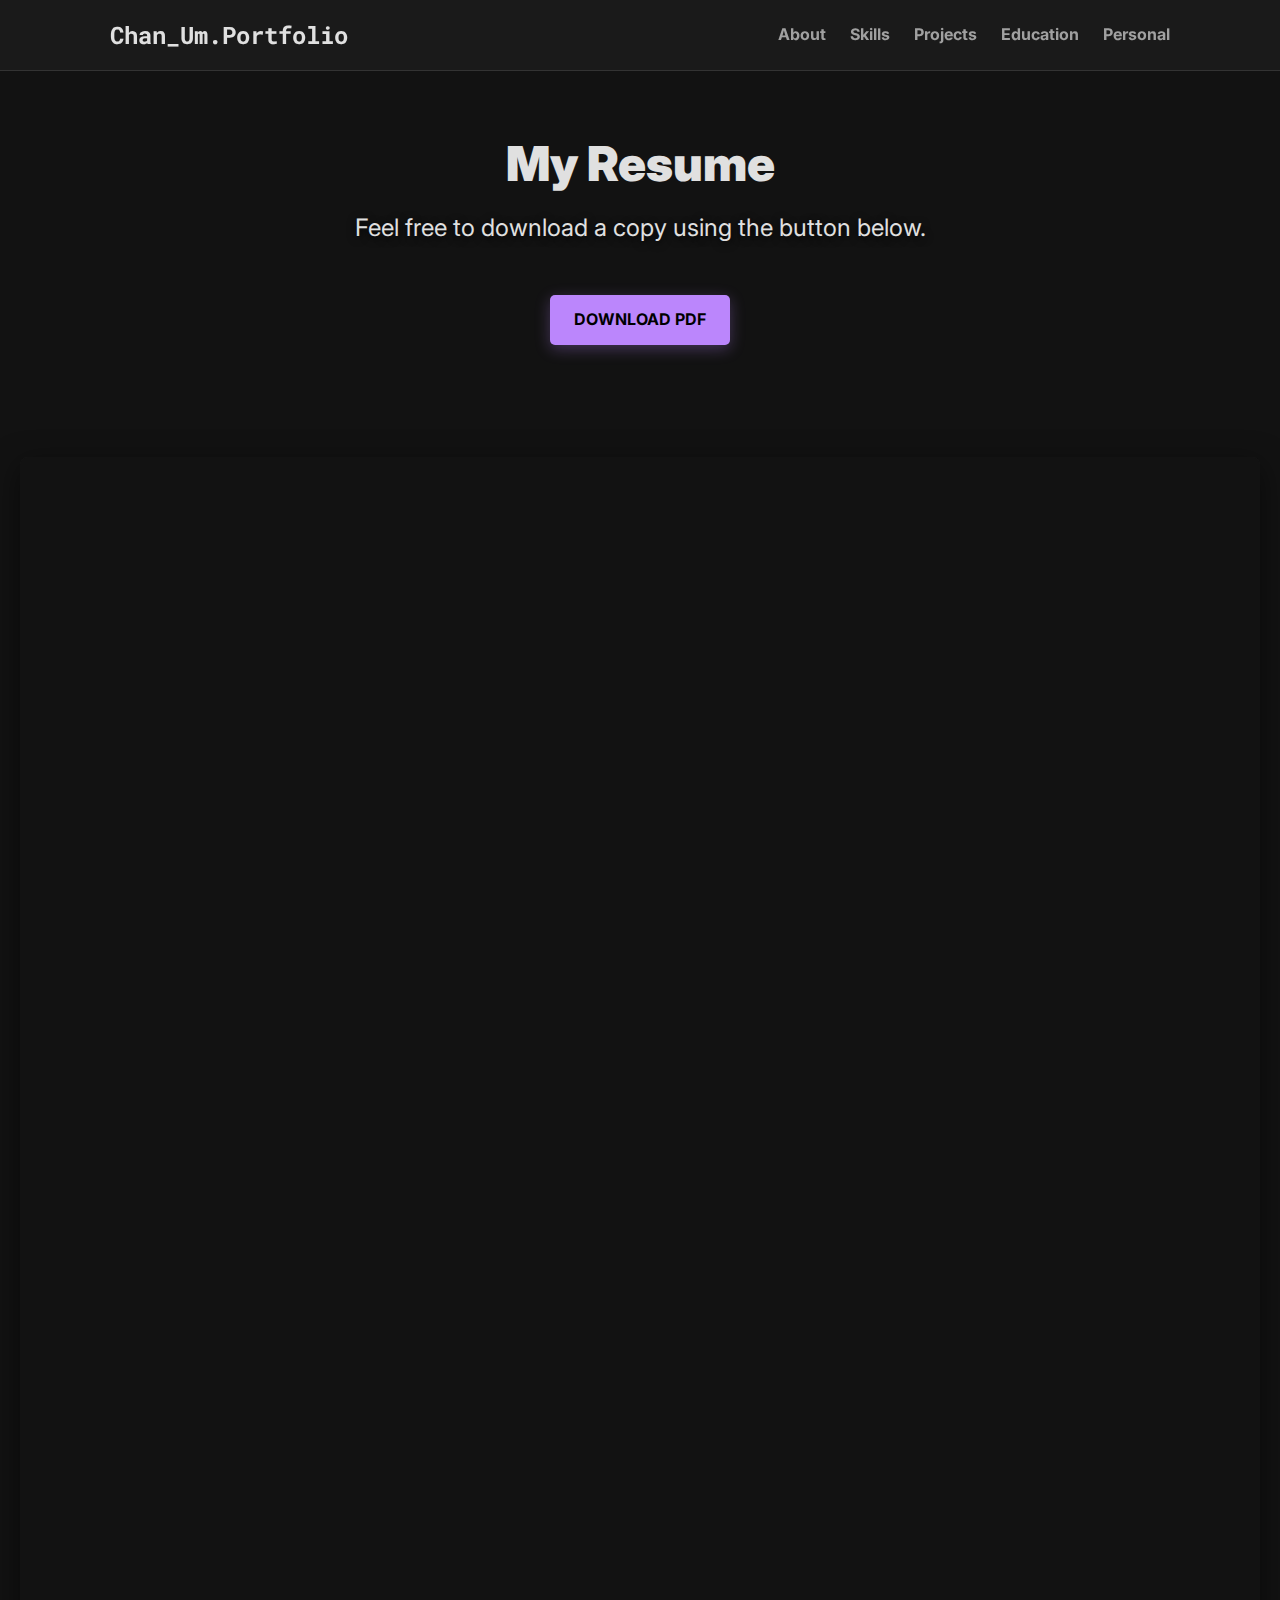
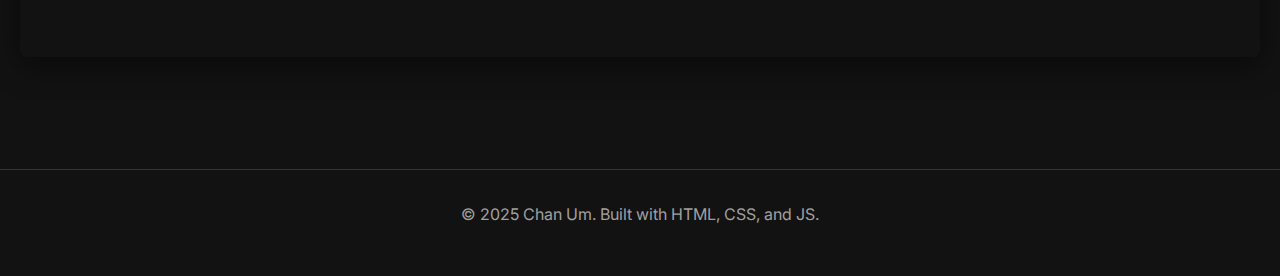
<file: resume.html>
<!DOCTYPE html>
<html lang="en">
<head>
    <meta charset="UTF-8">
    <meta name="viewport" content="width=device-width, initial-scale=1.0">
    <title>Chan Um - Resume</title>
    <link rel="stylesheet" href="style.css">
    <link href="https://fonts.googleapis.com/css2?family=Inter:wght@400;700;900&family=Roboto+Mono:wght@400;700&display=swap" rel="stylesheet">
    <link rel="apple-touch-icon" sizes="180x180" href="favicon/apple-touch-icon.png">
    <link rel="icon" type="image/png" sizes="32x32" href="favicon/favicon-32x32.png">
    <link rel="icon" type="image/png" sizes="16x16" href="favicon/favicon-16x16.png">
    <link rel="manifest" href="favicon/site.webmanifest">
</head>
<body>

    <nav class="navbar">
        <div class="container">
            <a href="index.html" class="nav-logo">Chan_Um.Portfolio</a>
            <ul class="nav-menu">
                <li><a href="index.html#about">About</a></li>
                <li><a href="index.html#skills">Skills</a></li>
                <li><a href="index.html#projects">Projects</a></li>
                <li><a href="index.html#education">Education</a></li>
                <li><a href="personal.html">Personal</a></li>
            </ul>
        </div>
    </nav>

    <header class="hero-simple">
        <div class="container">
            <h1 class="hero-title-simple">My Resume</h1>
            <p class="hero-subtitle">
                Feel free to download a copy using the button below.
            </p>
            <a href="resume.pdf" class="btn" download="resume.pdf" style="margin-top: 1rem;">
                Download PDF
            </a>
        </div>
    </header>

    <main>
        <section class="portfolio-section visible" style="padding: 3rem 20px;">
            <div class="resume-viewer-container">
                <iframe src="resume.pdf" class="resume-iframe" title="Chan Um Resume PDF"></iframe>
            </div>
        </section>
    </main>

    <footer>
        <div class="container">
            <p>&copy; 2025 Chan Um. Built with HTML, CSS, and JS.</p>
        </div>
    </footer>
    
</body>
</html>
</file>
<file: style.css>
/* --- Global Styles & Variables --- */
:root {
    --bg-color: #121212;
    --surface-color: #1e1e1e;
    /* A more vibrant, "tech" purple */
    --primary-color: #bb86fc;
    --primary-variant: #3700b3;
    --text-color: #e0e0e0;
    --text-secondary: #a0a0a0;
    --font-main: 'Inter', sans-serif;
    --font-code: 'Roboto Mono', monospace;
    --navbar-blur: 10px; /* For glassmorphism */
}

* {
    box-sizing: border-box;
    margin: 0;
    padding: 0;
}

html {
    scroll-behavior: smooth;
}

body {
    font-family: var(--font-main);
    background-color: var(--bg-color);
    color: var(--text-color);
    line-height: 1.6;
}

/* --- Custom Scrollbar (Fancy!) --- */
body::-webkit-scrollbar {
    width: 10px;
}
body::-webkit-scrollbar-track {
    background: var(--bg-color);
}
body::-webkit-scrollbar-thumb {
    background-color: var(--primary-color);
    border-radius: 20px;
    border: 3px solid var(--bg-color);
}
body::-webkit-scrollbar-thumb:hover {
    background-color: var(--primary-variant);
}


.container {
    max-width: 1100px;
    margin: 0 auto;
    padding: 0 20px;
}

h1, h2, h3 {
    font-weight: 700;
    line-height: 1.2;
    margin-bottom: 1rem;
    color: var(--text-color);
}

h2 {
    font-size: 2.5rem;
    text-align: center;
    margin-bottom: 2.5rem;
    position: relative;
}

h2::after {
    content: '';
    display: block;
    width: 60px;
    height: 4px;
    background: var(--primary-color);
    margin: 1rem auto 0;
}

p {
    margin-bottom: 1rem;
    color: var(--text-secondary);
}

a {
    text-decoration: none;
    color: var(--primary-color);
    transition: color 0.3s ease;
}

a:hover {
    color: var(--text-color);
}

ul {
    list-style: none;
}

/* --- Navigation (Glassmorphism Effect) --- */
.navbar {
    /* Semi-transparent background */
    background: rgba(30, 30, 30, 0.75);
    /* The "frosted glass" blur */
    backdrop-filter: blur(var(--navbar-blur));
    -webkit-backdrop-filter: blur(var(--navbar-blur)); /* Safari support */
    
    border-bottom: 1px solid #333;
    padding: 1rem 0;
    position: sticky;
    top: 0;
    z-index: 100;
}

.navbar .container {
    display: flex;
    justify-content: space-between;
    align-items: center;
}

.nav-logo {
    font-family: var(--font-code);
    font-size: 1.5rem;
    font-weight: 700;
    color: var(--text-color);
}
.nav-logo:hover {
    color: var(--primary-color);
}

.nav-menu {
    display: flex;
    gap: 1.5rem;
}

.nav-menu a {
    color: var(--text-secondary);
    font-weight: 700;
    font-size: 1rem;
    padding-bottom: 5px;
    position: relative; /* For the new hover underline effect */
}

/* Fancier nav link hover */
.nav-menu a::after {
    content: '';
    position: absolute;
    width: 0;
    height: 2px;
    bottom: 0;
    left: 50%;
    background-color: var(--primary-color);
    transition: all 0.3s ease;
    transform: translateX(-50%);
}

.nav-menu a:hover::after,
.nav-menu a.active::after {
    width: 100%;
}

.nav-menu a:hover,
.nav-menu a.active {
    color: var(--primary-color);
}


/* --- Hero Section (Gradient Text & Typing) --- */
.hero {
    min-height: 100vh; /* Full viewport height */
    display: flex;
    align-items: center;
    justify-content: center;
    text-align: center;
    padding: 0 20px;
    position: relative; /* For the scroll-down arrow */
    background: linear-gradient(rgba(18, 18, 18, 0.8), rgba(18, 18, 18, 1));
}

.hero-title {
    font-size: 4.5rem;
    font-weight: 900;
    /* Gradient Text Effect */
    background: -webkit-linear-gradient(45deg, var(--primary-color), #da62c4, #61dafb);
    background-clip: text;
    -webkit-background-clip: text;
    -webkit-text-fill-color: transparent;
    /* Text shadow for readability over black hole */
    filter: drop-shadow(0 2px 4px rgba(0, 0, 0, 0.8));
}

.hero-subtitle {
    font-size: 1.5rem;
    color: var(--text-color);
    margin-bottom: 2rem;
    min-height: 1.5rem; /* Reserve space for typing */
    /* Text shadow for readability over black hole */
    text-shadow: 0 2px 8px rgba(0, 0, 0, 0.9);
}

.highlight {
    font-family: var(--font-code);
    font-weight: 700;
}

/* Blinking cursor for typing effect */
#typing-target::after {
    content: '_';
    font-weight: 700;
    animation: blink 0.7s infinite;
}
@keyframes blink {
    0%, 100% { opacity: 1; }
    50% { opacity: 0; }
}


.btn {
    display: inline-block;
    background: var(--primary-color);
    color: #000;
    padding: 12px 24px;
    border-radius: 5px;
    font-weight: 700;
    text-transform: uppercase;
    transition: background-color 0.3s ease, transform 0.3s ease;
    box-shadow: 0 4px 15px rgba(187, 134, 252, 0.3);
}

.btn:hover {
    background: var(--primary-variant);
    color: var(--text-color);
    transform: translateY(-3px) scale(1.05);
}

.btn-secondary {
    display: inline-block;
    background: var(--surface-color);
    border: 2px solid var(--surface-color);
    color: var(--text-secondary);
    padding: 10px 20px;
    border-radius: 5px;
    font-weight: 700;
    transition: all 0.3s ease;
}

.btn-secondary:hover {
    border-color: var(--primary-color);
    color: var(--primary-color);
}

/* --- Scroll Down Arrow --- */
.scroll-down {
    position: absolute;
    bottom: 2rem;
    left: 50%;
    transform: translateX(-50%);
}
.scroll-down span {
    display: block;
    width: 20px;
    height: 20px;
    border-bottom: 3px solid var(--text-secondary);
    border-right: 3px solid var(--text-secondary);
    transform: rotate(45deg);
    animation: bounce 2s infinite;
}
@keyframes bounce {
    0%, 20%, 50%, 80%, 100% {
        transform: translateY(0) rotate(45deg);
    }
    40% {
        transform: translateY(-15px) rotate(45deg);
    }
    60% {
        transform: translateY(-8px) rotate(45deg);
    }
}


/* --- Portfolio Sections (Slide-up Animation) --- */
.portfolio-section {
    padding: 6rem 0;
    opacity: 0; /* Hidden by default */
    transform: translateY(50px); /* Start 50px lower */
    transition: opacity 0.6s ease-out, transform 0.6s ease-out;
}

.portfolio-section.visible {
    opacity: 1;
    transform: translateY(0); /* Move to original position */
}

/* --- About Section --- */
.about-content {
    display: flex;
    gap: 2rem;
    align-items: flex-start;
}
.about-text {
    flex: 1;
}

.about-image {
    flex-shrink: 0;
    width: 500px;
    height: 500px;
    min-width: 500px;
    min-height: 500px;
    border-radius: 50%;
    overflow: hidden;
    box-shadow: 0 8px 30px rgba(0, 0, 0, 0.5);
    border: 4px solid var(--primary-color);
    background: var(--surface-color);
}

.about-image img {
    width: 100%;
    height: 100%;
    object-fit: cover;
    object-position: center;
    display: block;
    /* Use browser's default high-quality scaling for photos */
    image-rendering: auto;
}


/* --- Skills Section (Interactive "Pills") --- */
.skills-grid {
    display: grid;
    grid-template-columns: repeat(auto-fit, minmax(300px, 1fr));
    gap: 2rem;
}
.skill-category {
    background: var(--surface-color);
    padding: 2rem;
    border-radius: 8px;
    box-shadow: 0 4px 10px rgba(0,0,0,0.3);
}
.skill-category h3 {
    color: var(--primary-color);
    margin-bottom: 1.5rem;
    border-bottom: 1px solid #444;
    padding-bottom: 0.5rem;
}
.skill-pills {
    display: flex;
    flex-wrap: wrap;
    gap: 0.75rem;
}
.skill-pill {
    font-family: var(--font-code);
    background: var(--bg-color);
    border: 1px solid var(--text-secondary);
    color: var(--text-secondary);
    padding: 8px 14px;
    border-radius: 20px;
    font-size: 0.9rem;
    font-weight: 700;
    cursor: default;
    transition: transform 0.2s ease, background-color 0.2s ease, color 0.2s ease;
}
.skill-pill:hover {
    transform: scale(1.1);
    background: var(--primary-color);
    border-color: var(--primary-color);
    color: #000;
}


/* --- Projects Section (NEW Hover Effect) --- */
.projects-grid {
    display: grid;
    grid-template-columns: repeat(auto-fit, minmax(350px, 1fr));
    gap: 2rem;
}

.project-card {
    background: var(--surface-color);
    border-radius: 8px;
    overflow: hidden;
    box-shadow: 0 5px 15px rgba(0,0,0,0.5);
    cursor: pointer;
    transition: transform 0.3s ease, box-shadow 0.3s ease;
    text-decoration: none;
    display: block;
    color: inherit;
}

.project-image {
    position: relative;
    overflow: hidden;
}

.project-card img {
    width: 100%;
    height: 220px;
    object-fit: cover;
    display: block;
    transition: transform 0.4s ease, filter 0.4s ease;
}

.project-info {
    padding: 1.5rem;
}

.project-info h3 {
    font-size: 1.5rem;
}

.project-tags {
    margin: 1rem 0;
    display: flex;
    flex-wrap: wrap;
    gap: 0.5rem;
}

.tag {
    background: var(--primary-variant);
    color: var(--text-color);
    padding: 5px 10px;
    border-radius: 20px;
    font-size: 0.8rem;
    font-weight: 700;
    font-family: var(--font-code);
}

.project-card-footer {
    margin-top: 1.5rem;
    padding-top: 1rem;
    border-top: 1px solid #333;
}

.project-view-link {
    color: var(--primary-color);
    font-weight: 700;
    font-size: 0.95rem;
    display: inline-block;
    transition: transform 0.3s ease, color 0.3s ease;
}

.project-card:hover .project-view-link {
    transform: translateX(5px);
    color: var(--text-color);
}

/* THE FANCY HOVER EFFECT */
.project-card:hover .project-image img {
    transform: scale(1.1);
    filter: blur(3px) brightness(0.7);
}

.project-card:hover {
    transform: translateY(-5px);
    box-shadow: 0 8px 25px rgba(187, 134, 252, 0.3);
}


/* --- Education Section --- */
.education-entry {
    background: var(--surface-color);
    padding: 2rem;
    border-radius: 8px;
    border-left: 5px solid var(--primary-color);
}
.education-entry p {
    margin-bottom: 0.5rem;
    color: var(--text-secondary);
}
.education-entry strong {
    color: var(--text-color);
}

/* --- Blog Section (Personal Page) --- */
.blog-grid {
    display: grid;
    grid-template-columns: repeat(auto-fit, minmax(350px, 1fr));
    gap: 2rem;
}

.blog-card {
    background: var(--surface-color);
    border-radius: 8px;
    overflow: hidden;
    box-shadow: 0 5px 15px rgba(0,0,0,0.5);
    transition: transform 0.3s ease, box-shadow 0.3s ease;
}

.blog-card:hover {
    transform: translateY(-5px);
    box-shadow: 0 8px 25px rgba(187, 134, 252, 0.3);
}

.blog-card img {
    width: 100%;
    height: 220px;
    object-fit: cover;
    display: block;
    transition: transform 0.4s ease;
}

.blog-card:hover img {
    transform: scale(1.05);
}

.blog-info {
    padding: 1.5rem;
}

.blog-date {
    font-family: var(--font-code);
    font-size: 0.85rem;
    color: var(--primary-color);
    font-weight: 700;
    display: block;
    margin-bottom: 0.75rem;
}

.blog-info h3 {
    font-size: 1.5rem;
    margin-bottom: 0.75rem;
    color: var(--text-color);
}

.blog-info p {
    color: var(--text-secondary);
    line-height: 1.6;
}

/* --- Gallery Section (Personal Page) --- */
.gallery-grid {
    display: grid;
    grid-template-columns: repeat(auto-fit, minmax(280px, 1fr));
    gap: 1.5rem;
    margin-top: 2rem;
}

.gallery-item {
    position: relative;
    overflow: hidden;
    border-radius: 8px;
    background: var(--surface-color);
    box-shadow: 0 4px 10px rgba(0,0,0,0.3);
    cursor: pointer;
    transition: transform 0.3s ease, box-shadow 0.3s ease;
}

.gallery-item:hover {
    transform: translateY(-5px) scale(1.02);
    box-shadow: 0 8px 25px rgba(187, 134, 252, 0.4);
}

.gallery-item img {
    width: 100%;
    height: 100%;
    object-fit: cover;
    display: block;
    transition: transform 0.4s ease, filter 0.4s ease;
    min-height: 280px;
}

.gallery-item:hover img {
    transform: scale(1.1);
    filter: brightness(1.1);
}

/* --- Contact Section --- */
#contact {
    text-align: center;
}
#contact p {
    max-width: 600px;
    margin: 0 auto 2rem auto;
}
.contact-links {
    display: flex;
    justify-content: center;
    gap: 1.5rem;
    flex-wrap: wrap;
}

/* --- Hero Simple (for Resume Page) --- */
.hero-simple {
    text-align: center;
    padding: 4rem 0;
    background: linear-gradient(rgba(18, 18, 18, 0.8), rgba(18, 18, 18, 1));
}

.hero-title-simple {
    font-size: 3rem;
    font-weight: 900;
    margin-bottom: 1rem;
    color: var(--text-color);
}

/* --- Resume Viewer --- */
.resume-viewer-container {
    width: 100%;
    max-width: 1400px;
    margin: 0 auto;
    padding: 0;
    background: var(--surface-color);
    border-radius: 8px;
    overflow: hidden;
    box-shadow: 0 8px 30px rgba(0, 0, 0, 0.5);
}

.resume-iframe {
    width: 100%;
    min-height: 80vh;
    height: 1200px;
    border: none;
    display: block;
    background: var(--bg-color);
}

/* --- Project Detail Pages --- */
.project-hero {
    padding: 6rem 0 4rem;
    background: linear-gradient(rgba(18, 18, 18, 0.9), rgba(18, 18, 18, 1));
    border-bottom: 1px solid #333;
}

.back-link {
    display: inline-block;
    color: var(--text-secondary);
    font-size: 0.95rem;
    margin-bottom: 2rem;
    transition: color 0.3s ease;
}

.back-link:hover {
    color: var(--primary-color);
}

.project-header {
    max-width: 900px;
}

.project-title {
    font-size: 3.5rem;
    font-weight: 900;
    margin-bottom: 1rem;
    background: -webkit-linear-gradient(45deg, var(--primary-color), #da62c4);
    background-clip: text;
    -webkit-background-clip: text;
    -webkit-text-fill-color: transparent;
}

.project-tagline {
    font-size: 1.3rem;
    color: var(--text-secondary);
    margin-bottom: 2rem;
    line-height: 1.6;
}

.project-header-tags {
    display: flex;
    flex-wrap: wrap;
    gap: 0.75rem;
}

.project-detail {
    max-width: 900px;
    margin: 0 auto;
    padding: 4rem 0;
}

.project-image-section {
    margin-bottom: 4rem;
    border-radius: 12px;
    overflow: hidden;
    box-shadow: 0 8px 30px rgba(0, 0, 0, 0.5);
}

.project-main-image {
    width: 100%;
    height: auto;
    display: block;
    object-fit: cover;
}

.project-section {
    margin-bottom: 4rem;
}

.project-section-title {
    font-size: 2.2rem;
    font-weight: 700;
    margin-bottom: 1.5rem;
    color: var(--text-color);
    position: relative;
    padding-bottom: 0.75rem;
}

.project-section-title::after {
    content: '';
    position: absolute;
    bottom: 0;
    left: 0;
    width: 60px;
    height: 4px;
    background: var(--primary-color);
}

.project-section-content {
    color: var(--text-secondary);
    line-height: 1.8;
}

.project-section-content p {
    margin-bottom: 1.5rem;
    font-size: 1.05rem;
}

.project-features {
    display: grid;
    grid-template-columns: repeat(auto-fit, minmax(280px, 1fr));
    gap: 2rem;
    margin-top: 2rem;
}

.feature-item {
    background: var(--surface-color);
    padding: 2rem;
    border-radius: 8px;
    border-left: 4px solid var(--primary-color);
    transition: transform 0.3s ease, box-shadow 0.3s ease;
    display: flex;
    flex-direction: column;
    overflow: hidden;
}

.feature-item:hover {
    transform: translateY(-5px);
    box-shadow: 0 8px 25px rgba(187, 134, 252, 0.2);
}

.feature-item h3 {
    font-size: 1.3rem;
    color: var(--primary-color);
    margin-bottom: 0.75rem;
}

.project-feature-image {
    width: 100%;
    max-width: 100%;
    height: auto;
    max-height: 280px;
    object-fit: contain;
    border-radius: 6px;
    margin: 1rem 0;
    display: block;
    box-shadow: 0 4px 12px rgba(0, 0, 0, 0.3);
    background: var(--bg-color);
    padding: 0.5rem;
    flex-shrink: 0;
    cursor: pointer;
    transition: transform 0.3s ease, box-shadow 0.3s ease;
}

.project-feature-image:hover {
    transform: scale(1.02);
    box-shadow: 0 6px 20px rgba(187, 134, 252, 0.4);
}

.feature-item p {
    color: var(--text-secondary);
    line-height: 1.6;
    margin: 0;
    margin-top: 0.75rem;
    flex-grow: 1;
}

.tech-stack {
    display: grid;
    grid-template-columns: repeat(auto-fit, minmax(250px, 1fr));
    gap: 2rem;
    margin-top: 2rem;
}

.tech-category {
    background: var(--surface-color);
    padding: 1.5rem;
    border-radius: 8px;
    box-shadow: 0 4px 10px rgba(0, 0, 0, 0.3);
}

.tech-category h3 {
    font-size: 1.2rem;
    color: var(--primary-color);
    margin-bottom: 1rem;
    border-bottom: 1px solid #444;
    padding-bottom: 0.5rem;
}

.tech-tags {
    display: flex;
    flex-wrap: wrap;
    gap: 0.75rem;
}

.tech-tag {
    background: var(--bg-color);
    border: 1px solid var(--text-secondary);
    color: var(--text-secondary);
    padding: 8px 14px;
    border-radius: 20px;
    font-size: 0.9rem;
    font-weight: 700;
    font-family: var(--font-code);
    transition: all 0.2s ease;
}

.tech-tag:hover {
    background: var(--primary-color);
    border-color: var(--primary-color);
    color: #000;
    transform: scale(1.05);
}

.project-links-section {
    margin-top: 4rem;
    padding-top: 3rem;
    border-top: 1px solid #333;
}

.project-external-links {
    display: flex;
    gap: 1.5rem;
    flex-wrap: wrap;
    margin-top: 2rem;
}

/* Project card link styling - colors inherit from card */
.project-card h3,
.project-card p,
.project-card .tag {
    color: inherit;
}

/* --- Image Lightbox Modal --- */
.lightbox-modal {
    display: none;
    position: fixed;
    z-index: 9999;
    left: 0;
    top: 0;
    width: 100%;
    height: 100%;
    overflow: auto;
    background-color: rgba(0, 0, 0, 0.95);
    backdrop-filter: blur(10px);
    animation: fadeIn 0.3s ease;
}

.lightbox-modal.active {
    display: flex;
    align-items: center;
    justify-content: center;
}

@keyframes fadeIn {
    from {
        opacity: 0;
    }
    to {
        opacity: 1;
    }
}

@keyframes zoomIn {
    from {
        transform: scale(0.8);
        opacity: 0;
    }
    to {
        transform: scale(1);
        opacity: 1;
    }
}

.lightbox-content-wrapper {
    display: flex;
    flex-direction: column;
    align-items: center;
    justify-content: flex-start;
    max-width: 90%;
    max-height: 90vh;
    width: auto;
    padding: 2rem;
    animation: zoomIn 0.3s ease;
    overflow-y: auto;
    gap: 1.5rem;
}

.lightbox-title {
    color: var(--text-color);
    font-size: 2rem;
    font-weight: 700;
    text-align: center;
    padding: 1rem 2rem;
    background: rgba(30, 30, 30, 0.9);
    backdrop-filter: blur(10px);
    border-radius: 8px;
    border: 2px solid var(--primary-color);
    width: 100%;
    box-sizing: border-box;
    flex-shrink: 0;
}

.lightbox-content {
    display: block;
    max-width: 100%;
    max-height: 60vh;
    width: auto;
    height: auto;
    object-fit: contain;
    border-radius: 8px;
    box-shadow: 0 8px 32px rgba(0, 0, 0, 0.8);
    background: var(--surface-color);
    padding: 1rem;
    margin: 0 auto;
    flex-shrink: 0;
}

.lightbox-description {
    color: var(--text-secondary);
    font-size: 1.1rem;
    line-height: 1.6;
    text-align: center;
    padding: 1.5rem 2rem;
    background: rgba(30, 30, 30, 0.9);
    backdrop-filter: blur(10px);
    border-radius: 8px;
    border: 2px solid rgba(187, 134, 252, 0.3);
    width: 100%;
    box-sizing: border-box;
    max-width: 100%;
    flex-shrink: 0;
}

.lightbox-close {
    position: absolute;
    top: 30px;
    right: 45px;
    color: var(--text-color);
    font-size: 40px;
    font-weight: bold;
    cursor: pointer;
    transition: color 0.3s ease, transform 0.3s ease;
    z-index: 10000;
    line-height: 1;
    width: 50px;
    height: 50px;
    display: flex;
    align-items: center;
    justify-content: center;
    border-radius: 50%;
    background: rgba(30, 30, 30, 0.8);
    backdrop-filter: blur(10px);
}

.lightbox-close:hover,
.lightbox-close:focus {
    color: var(--primary-color);
    transform: rotate(90deg);
    background: rgba(187, 134, 252, 0.2);
}


/* Prevent body scroll when lightbox is open */
body.lightbox-open {
    overflow: hidden;
}

/* --- Footer --- */
footer {
    text-align: center;
    padding: 2rem 0;
    margin-top: 4rem;
    border-top: 1px solid #333;
    color: var(--text-secondary);
}

/* --- Responsive Design --- */
@media (max-width: 768px) {
    .hero-title {
        font-size: 3rem;
    }
    .hero-subtitle {
        font-size: 1.2rem;
    }
    h2 {
        font-size: 2rem;
    }

    .nav-menu {
        display: none; /* Simplistic mobile: hides menu. */
    }

    .about-content {
        flex-direction: column;
        align-items: center;
        text-align: center;
    }

    .about-image {
        width: 300px;
        height: 300px;
        margin-bottom: 1rem;
    }

    .hero-title-simple {
        font-size: 2rem;
    }

    .resume-viewer-container {
        max-width: 100%;
        border-radius: 0;
    }

    .resume-iframe {
        min-height: 60vh;
        height: 600px;
    }

    .blog-grid,
    .gallery-grid {
        grid-template-columns: 1fr;
        gap: 1.5rem;
    }

    .blog-card img,
    .gallery-item img {
        min-height: 200px;
    }

    /* Project Detail Page Responsive */
    .project-title {
        font-size: 2.5rem;
    }

    .project-tagline {
        font-size: 1.1rem;
    }

    .project-features {
        grid-template-columns: 1fr;
    }

    .tech-stack {
        grid-template-columns: 1fr;
    }

    .project-external-links {
        flex-direction: column;
    }

    .project-external-links .btn,
    .project-external-links .btn-secondary {
        width: 100%;
        text-align: center;
    }

    .project-feature-image {
        max-height: 250px;
        margin: 0.75rem 0;
        padding: 0.25rem;
    }

    .lightbox-close {
        top: 15px;
        right: 20px;
        font-size: 30px;
        width: 40px;
        height: 40px;
    }

    .lightbox-content-wrapper {
        max-width: 95%;
        max-height: 90vh;
        padding: 1rem;
    }

    .lightbox-title {
        font-size: 1.5rem;
        padding: 0.75rem 1rem;
        margin-bottom: 1rem;
    }

    .lightbox-content {
        max-height: 50vh;
        padding: 0.5rem;
    }

    .lightbox-description {
        font-size: 1rem;
        padding: 1rem 1.5rem;
        margin-top: 1rem;
    }

    /* Adjust distortion layers for mobile */
    #particles-js::before {
        width: 300px;
        height: 300px;
    }

    #particles-js::after {
        width: 450px;
        height: 450px;
    }
}

/* --- Particles.js Container --- */
#particles-js {
    position: absolute;
    width: 100%;
    height: 100%;
    
    /* Base space background */
    background-color: #0a0a0a;
    background-repeat: no-repeat;
    background-size: cover;
    background-position: 50% 50%;
    z-index: 1; /* Ensure it's behind the hero content */
    overflow: hidden;
}

/* Black Hole Effect - Realistic dark black hole with distortion */
#particles-js::before {
    content: '';
    position: absolute;
    top: 50%;
    left: 50%;
    transform: translate(-50%, -50%);
    width: 400px;
    height: 400px;
    border-radius: 50%;
    
    /* Create realistic black hole with light-colored photon sphere ring */
    background: radial-gradient(ellipse 100% 95% at 50% 50%,
        #000000 0%,                    /* Pure black center (singularity) */
        #000000 32%,                   /* Black hole interior */
        #050505 35%,                   /* Event horizon - very dark */
        #0a0a0a 37%,                   /* Just inside event horizon */
        #100808 38%,                   /* Event horizon edge - subtle dark red */
        rgba(40, 10, 10, 0.4) 39%,    /* Dark red accretion disk inner */
        rgba(255, 220, 120, 0.5) 40%, /* Bright yellow/golden photon sphere ring */
        rgba(255, 240, 150, 0.4) 41%, /* Brighter yellow ring */
        rgba(255, 255, 180, 0.3) 42%,  /* Outer yellow/white ring */
        rgba(255, 250, 200, 0.2) 43%,  /* Extended light ring */
        rgba(60, 20, 15, 0.25) 44%,   /* Dark orange-red disk */
        rgba(80, 30, 20, 0.15) 46%,   /* Dimmer outer disk */
        rgba(50, 15, 10, 0.08) 50%,   /* Very faint disk edge */
        transparent 58%                /* Fade to transparent */
    );
    
    /* Glow effects with light yellow/golden colors for photon sphere */
    box-shadow: 
        0 0 60px rgba(255, 220, 120, 0.5),    /* Bright golden yellow inner glow */
        0 0 100px rgba(255, 240, 150, 0.4),   /* Brighter yellow glow */
        0 0 140px rgba(255, 255, 180, 0.3),   /* Outer yellow/white glow */
        0 0 180px rgba(255, 250, 200, 0.2),   /* Extended light halo */
        0 0 40px rgba(30, 10, 5, 0.3),        /* Dark inner glow for depth */
        0 0 80px rgba(40, 15, 10, 0.2),       /* Subtle outer glow */
        inset 0 0 100px rgba(0, 0, 0, 0.95);  /* Deep inner shadow */
    
    /* Subtle warp animation to simulate gravitational distortion */
    animation: blackhole-rotate 25s linear infinite, blackhole-warp 12s ease-in-out infinite;
    z-index: 2;
}

/* Rotating accretion disk animation */
@keyframes blackhole-rotate {
    0% {
        transform: translate(-50%, -50%) rotate(0deg);
    }
    100% {
        transform: translate(-50%, -50%) rotate(360deg);
    }
}

/* Gravitational lensing distortion layer - warps space around black hole */
#particles-js::after {
    content: '';
    position: absolute;
    top: 50%;
    left: 50%;
    transform: translate(-50%, -50%);
    width: 600px;
    height: 600px;
    border-radius: 50%;
    
    /* Create distortion rings with light-colored photon sphere effects */
    background: 
        radial-gradient(ellipse 80% 60% at 50% 50%,
            transparent 0%,
            transparent 55%,
            rgba(20, 10, 5, 0.08) 58%,   /* Distortion ring 1 */
            rgba(255, 220, 120, 0.15) 59%, /* Yellow/golden photon ring - horizontal */
            transparent 60%,
            rgba(25, 12, 8, 0.06) 63%,   /* Distortion ring 2 */
            rgba(255, 240, 150, 0.12) 64%, /* Bright yellow accent */
            transparent 66%,
            rgba(30, 15, 10, 0.04) 70%,  /* Distortion ring 3 */
            transparent 75%
        ),
        radial-gradient(ellipse 60% 80% at 50% 50%,
            transparent 0%,
            transparent 55%,
            rgba(15, 8, 5, 0.06) 58%,
            rgba(255, 230, 130, 0.15) 59%, /* Yellow/golden photon ring - vertical */
            transparent 62%,
            rgba(20, 10, 8, 0.05) 65%,
            rgba(255, 245, 160, 0.1) 66%,  /* Light yellow accent */
            transparent 70%
        );
    
    /* Create warping effect with blur filter */
    filter: blur(0.5px);
    
    /* Outer glow with light yellow/golden colors */
    box-shadow: 
        0 0 140px rgba(255, 220, 120, 0.2),  /* Bright golden yellow glow */
        0 0 220px rgba(255, 240, 150, 0.15),  /* Brighter yellow glow */
        0 0 120px rgba(20, 5, 5, 0.12),      /* Dark glow for depth */
        0 0 200px rgba(15, 5, 5, 0.08);      /* Dark distant glow */
    
    /* Animated distortion - creates warping effect */
    animation: blackhole-distort 8s ease-in-out infinite;
    z-index: 1;
}

@keyframes blackhole-rotate-reverse {
    0% {
        transform: translate(-50%, -50%) rotate(360deg);
    }
    100% {
        transform: translate(-50%, -50%) rotate(0deg);
    }
}

/* Distortion animation - creates gravitational lensing warping effect */
@keyframes blackhole-distort {
    0%, 100% {
        transform: translate(-50%, -50%) scale(1) rotate(0deg);
        filter: blur(0.5px);
        border-radius: 50%;
    }
    25% {
        transform: translate(-50%, -50%) scale(1.05) rotate(2deg);
        filter: blur(0.8px);
        border-radius: 45% 55% 50% 50%;
    }
    50% {
        transform: translate(-50%, -50%) scale(1.08) rotate(0deg);
        filter: blur(1px);
        border-radius: 55% 45% 50% 50%;
    }
    75% {
        transform: translate(-50%, -50%) scale(1.05) rotate(-2deg);
        filter: blur(0.8px);
        border-radius: 50% 50% 45% 55%;
    }
}

/* Subtle warp animation for the black hole itself */
@keyframes blackhole-warp {
    0%, 100% {
        border-radius: 50%;
        filter: blur(0px);
    }
    33% {
        border-radius: 48% 52% 51% 49%;
        filter: blur(0.3px);
    }
    66% {
        border-radius: 52% 48% 49% 51%;
        filter: blur(0.3px);
    }
}

/* Ensure hero content is above particles */
.hero .container {
    position: relative;
    z-index: 2;
}

.hero .scroll-down {
    position: absolute;
    bottom: 2rem;
    left: 50%;
    transform: translateX(-50%);
    z-index: 2; /* Also needs to be above particles */
}

/* Re-adjust the hero background for when particles.js is active */
/* The background-image of the .hero is now handled by #particles-js */
.hero {
    /* Remove background image and just keep the gradient overlay if needed */
    background: linear-gradient(rgba(18, 18, 18, 0.4), rgba(18, 18, 18, 0.7)); /* Adjust transparency as desired */
}
</file>
